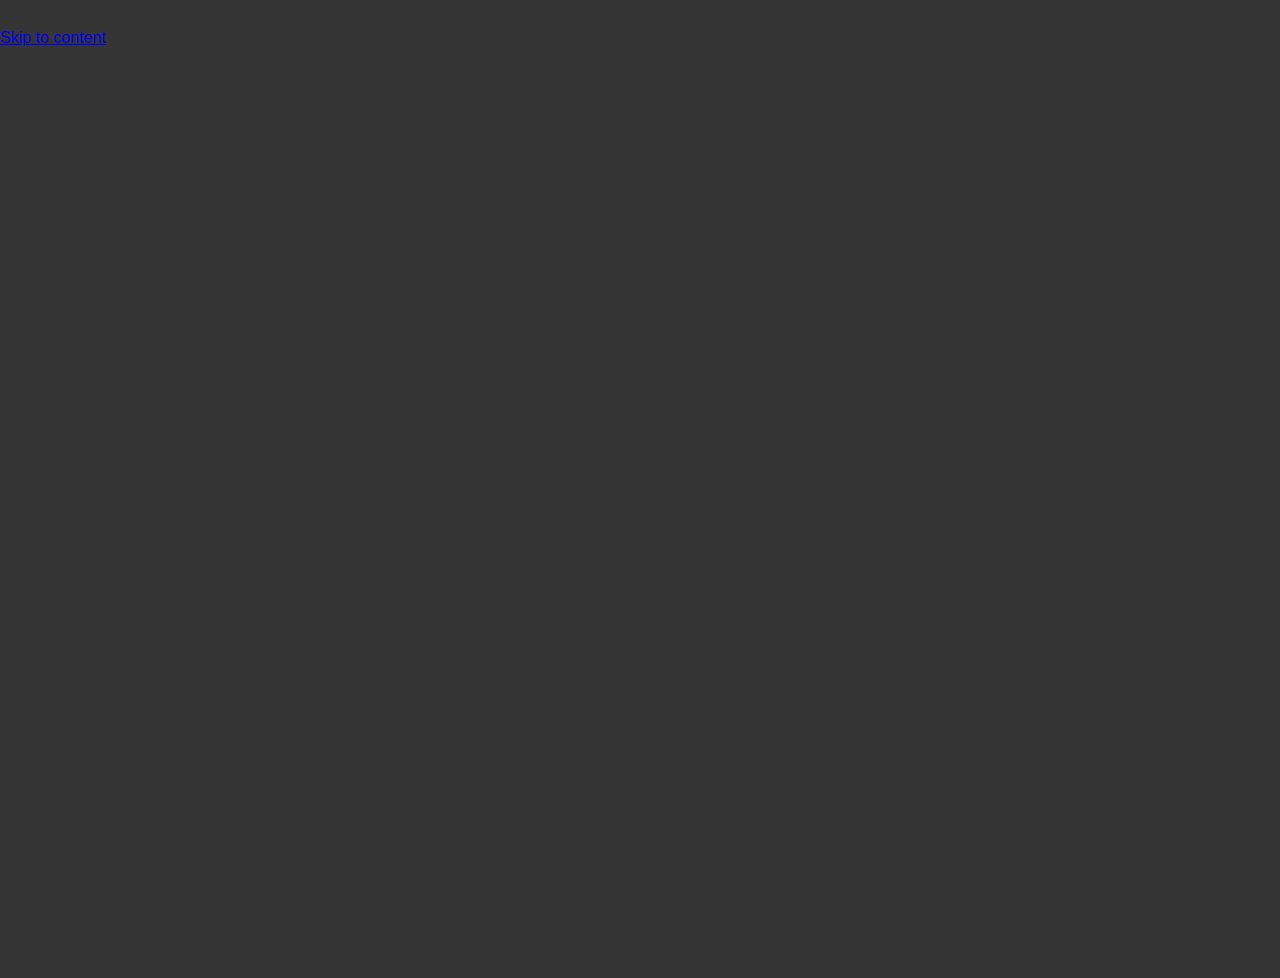
<file: sipurim/contact.html>
﻿<!doctype html>
<html lang="hebrew">
<head>
    <meta charset="utf-8" />
    <title>צור קשר-סיפורי שכונות</title>
    <meta name="description" content="סיפורי שכונות" />
    <meta name="keywords" content="צור קשר, סיפורי שכונות, מכון טכנולוגי חולון" />
    <meta name="author" content="טל בר יוסף, ניב בירו, אור אסם" />
    <meta name="viewport" content="width=device-width, initial-scale=1.0, user-scalable=yes">

    <!-- CSS -->
    <link href="styles/reset.css" rel="stylesheet" />
    <link href="styles/myStyle.css" rel="stylesheet" />
    <link rel="icon" href="Images/favicon.png">

    <!-- Scripts -->
    <script src="jScripts/jquery-1.12.0.min.js"></script>
    <script src="https://webdevelopmentcourse.github.io/contactUs/WebDevelopmentCourse/jScripts/contactUs.js" type="text/javascript"></script>

</head>
<body id="contact">
    <ul id="skip">
        <li><a href="#content-anchor">Skip to content</a></li>
    </ul>

    <header class="header">


        <nav id="topnav">

            <ul>
                <li id="logotop"> <a href=index.html><img src="images/logo.png" id="logo" alt="לוגו" style="width:90px;height:90px;top:35px"></a> </li>

                <li>
                    <a href=“#culinary”>  סיפורים מהמטבח </a>
                    <ul>
                        <li class="navtitle" id="navflor">פלורנטין</li>
                        <li> <a href=kiosko.html> "קיוסקו" </a> </li>
                        <li> <a href=#culinaryHatikva” class="notActive"> "דדה" </a> </li>
                        <li> <a href=#culinaryFlor” class="notActive"> הכריך של הדודות </a> </li>
                        <li class="navtitle" id="navneve">נווה צדק</li>
                        <li> <a href=#culinaryHatikva” class="notActive"> גלידה "אניטה" </a> </li>
                        <li> <a href=#culinaryFlor”> המטבח התימני של ענת </a> </li>
                        <li class="navtitle" id="navtikva">שכונת התקווה</li>
                        <li> <a href=#culinaryHatikva” class="notActive"> "סאלוף" </a> </li>
                        <li> <a href=#culinaryFlor” class="notActive"> "מלבי אקספרס" </a> </li>
                    </ul>
                </li>
                <li>
                    <a href=“#people”> סיפורי קהילה </a>
                    <ul>
                        <li class="navtitle" id="navflor">פלורנטין</li>
                        <li> <a href=shane.html class="notActive"> שיין- אמן ומעצב </a> </li>
                        <li> <a href=#culinaryHatikva” class="notActive"> סיפורה של סימה</a> </li>
                        <li> <a href=#culinaryFlor” class="notActive"> קואופרטיב  "מקומי" </a> </li>
                        <li class="navtitle" id="navneve">נווה צדק</li>
                        <li> <a href=#culinaryHatikva” class="notActive">גילדת הצורפים </a> </li>
                        <li> <a href=#culinaryFlor” class="notActive"> דיאנה- שגרירה של שלום </a> </li>
                        <li class="navtitle" id="navtikva">שכונת התקווה</li>
                        <li> <a href=#culinaryHatikva” class="notActive"> האגוס- דייר חדש </a> </li>
                        <li> <a href=#culinaryFlor” class="notActive">"על הרצף" </a> </li>
                    </ul>
                </li>
                <li>
                    <a href=“#streets”> סיפורי רחוב</a>
                    <ul>
                        <li class="navtitle" id="navflor">פלורנטין</li>
                        <li> <a href=#culinaryNeve” class="notActive"> רחוב מזרחי </a> </li>
                        <li> <a href=#culinaryHatikva” class="notActive">רחוב פרנקל </a> </li>
                        <li> <a href=#culinaryFlor” class="notActive"> שדרות וושינגטון </a> </li>
                        <li class="navtitle" id="navneve">נווה צדק</li>
                        <li> <a href=#culinaryHatikva” class="notActive">רחוב שלוש </a> </li>
                        <li> <a href=#culinaryFlor” class="notActive"> רחוב פינס</a> </li>
                        <li class="navtitle" id="navtikva">שכונת התקווה</li>
                        <li> <a href=#culinaryHatikva” class="notActive"> סמטת השוק </a> </li>
                        <li> <a href=#culinaryFlor” class="notActive"> רחוב האצ"ל </a> </li>
                    </ul>
                </li>
                <li> <a href="#interactiv" class="notActive"> מפה אינטראקטיבית  </a> </li>
            </ul>
        </nav>
        <a name="content-anchor" class="accessibility">Main Content</a>

    </header>
    <form class="form">
        <h1 id="contacttitle">צרו עימנו קשר</h1>
        <input type="hidden" id="myEmail" name="name" value="talb591994@gmail.com">
        <label for="FirstName">
            שם פרטי:
            <input type="text" id="FirstName" placeholder="הכנס את שמך הפרטי" />
        </label>
        <label for="LastName">
            שם משפחה:
            <input type="text" id="LastName" placeholder="הכנס את שם משפחך" />
        </label>
        <label for="male">
            <input type="radio" id="male" name="gender" checked /> זכר
        </label>
        <label for="female">
            <input type="radio" id="female" name="gender" /> נקבה
        </label>
        <label for="mySelect">
            האם האתר היה לטעמך?
            <select id="mySelect">
                <option value="1"> כן</option>
                <option value="2" selected> לא</option>
                <option value="3" selected> ככה ככה</option>
            </select>
        </label>

        <label for="myMS">
            אם בא לך לכתוב לנו משהו, אנחנו נשמח(:
            <textarea id="myMS"></textarea>
        </label>

        <input type="submit" id="Send" value="שלח">
        <div id="feedback"></div>
    </form>



    <footer class="footer">
        <nav id="footerNav">
            <ul id="contactfoot">
                <li><a href="contact.html"><div id="contli"></div> צור קשר</a></li>

                <li><a href="about.html"><div id="aboutli"></div>אודות</a></li>

                <li><a href="map.html"><div id="mapli"></div>מפת אתר</a></li>
            </ul>
        </nav>
    </footer>
    </div>
</body>
</html>
</file>
<file: sipurim/styles/myStyle.css>
@import url('https://fonts.googleapis.com/css?family=Assistant');
@import url('https://fonts.googleapis.com/css?family=Amatic+SC');

.notActive {
    cursor: not-allowed;
}

/*Global-style*/
body {
    width: 1525px;
    margin: auto;
    direction: rtl;
    background-color: rgba(32, 31, 31, 0.9);
    overflow-x: hidden;
}


header {
    height: 81px;
    position: fixed;
    z-index: 10;
    top: -2px;
    width: 1440px;
}



#container {
    position: relative;
    z-index: 1;
    width: 960px;
    right: 21%;
    font-family: 'Assistant', sans-serif;
}

.accessibility {
    position: absolute;
    visibility: hidden;
}

#skip {
    position: absolute;
    left: 0;
    top: 0;
    width: 100%;
    margin-left: 0;
    text-align: center;
    list-style: outside none;
}

    #skip li {
        list-style-type: none
    }

    #skip a {
        position: absolute;
        left: -99999px;
        top: 30px;
    }

        #skip a:focus, #skip a:active {
            position: relative;
            left: 0;
            z-index: 9999;
            width: 75%;
            height: auto;
            margin: 0 auto;
            padding: 30px 45px;
            text-align: center;
            text-decoration: none;
            letter-spacing: -4px !important;
            font: bold 50px "Arial", "Freesans", sans-serif !important;
            color: #AEAEFE;
            background: transparent url(transparent.png) repeat scroll 0 0;
            border: 1px dotted #ffb4db;
        }



#homePage {
    position: relative;
    top: 200px;
    z-index: 2;
}
/* top Navigatin */
#topnav {
    position: absolute;
    width: 100%;
    right: -320px;
}

    #topnav ul {
        width: 1525px;
        background-color: rgba(32, 31, 31, 0.84);
        height: 109px;
    }

        #topnav ul li {
            display: inline-block;
            position: relative;
            height: 10px;
            right: 25px;
            top: -5px;
        }


            #topnav ul li a {
                display: block;
                color: white;
                width: 190px;
                height: 50px;
                margin-right: 50px;
                text-decoration: none;
                text-align: center;
                font-size: 17pt;
                position: relative;
                padding-left: 10px;
                z-index: 1000;
                bottom: 20px;
                padding-bottom: 40px;
            }


                #topnav ul li a:hover {
                    color: rgb(245, 224, 40);
                }


            #topnav ul li ul {
                display: none;
                position: absolute;
                top: 94px;
                left: 115px;
                background-color: rgba(46, 46, 46, 0);
            }

                #topnav ul li ul li {
                    top: -51px;
                    height: 050px;
                    width: 220px;
                    background-color: rgba(46, 46, 46, 0.905);
                }

                    #topnav ul li ul li a {
                        top: 10px;
                        left: 45px;
                        height: 40px;
                        width: 96%;
                    }



            #topnav ul li:hover > ul {
                display: block;
                width: 120px;
            }

.navtitle {
    color: white;
    font-size: 30px;
    text-align: center;
    padding-top: 20px;
    height: 40px;
}

#navflor {
    background-image: url(../images/mustard.png);
    background-size: cover;
    background-repeat: no-repeat;
}

#navneve {
    background-image: url(../images/pink.png);
    background-size: 150%;
    background-repeat: no-repeat;
    background-position-x: -100px;
}

#navtikva {
    background-image: url('../images/navy (1).png');
    background-size: cover;
    background-repeat: no-repeat;
}
/* logo */


#logo {
    margin-right: 580px;
    display: inline-block;
    position: relative;
    z-index: 999;
    right: -550px;
    top: -5px;
    background-color: rgba(0, 0, 0, 0);
}


/*  home page-florentin */

#flortxt {
    position: relative;
    top: 102px;
}


#florSection {
    height: 750px;
    width: 160%;
    background-image: url('../images/backgrownd.jpg');
    background-size: cover;
    background-repeat: no-repeat;
    background-position-x: 100%;
    position: relative;
    z-index: -10;
    margin-right: -33%;
}


#titleH2F {
    font-family: 'Amatic SC', cursive;
    font-size: 35pt;
    background-color: rgb(160, 153, 90);
    color: rgb(255, 242, 231);
    width: 480px;
    height: 60px;
    padding-right: 10px;
    margin-right: 316px;
    margin-top: -195px;
    letter-spacing: 3px;
}

#neighflorP {
    font-family: 'Assistant', sans-serif;
    width: 280px;
    height: 320px;
    font-size: 18pt;
    background-color: rgba(68, 66, 66, 0.918);
    color: rgb(255, 242, 231);
    padding-top: 15px;
    padding-right: 10px;
    margin-right: 316px;
    letter-spacing: 1.5px;
    text-align: right;
    line-height: 1.3;
}

#linkPassFlorentin {
    width: 280px;
    height: 50px;
    font-size: 18pt;
    background-color: rgba(160, 153, 90, 0.795);
    color: rgb(255, 242, 231);
    padding-top: 20px;
    padding-right: 10px;
    margin-right: 316px;
    letter-spacing: 1.5px;
    text-decoration: none;
}

    #linkPassFlorentin a {
        font-family: 'Assistant', sans-serif;
        text-decoration: none;
        color: rgb(255, 242, 231);
    }

        #linkPassFlorentin a:hover {
            border-bottom: 3px solid rgb(255, 232, 232);
        }



#neighPass {
    background-color: rgb(160, 153, 90);
}


/* home page- neve tzedek  */

#tzedekSection {
    position: relative;
    top: 5px;
    height: 750px;
    width: 160%;
    background-image: url('../images/neve2.png');
    background-size: cover;
    background-repeat: no-repeat;
    margin-right: -33%;
}


#titleH2N {
    font-family: 'Amatic SC', cursive;
    font-size: 35pt;
    background-color: rgb(236, 173, 187);
    color: rgb(255, 242, 231);
    width: 479px;
    height: 60px;
    padding-top: 5px;
    padding-right: 145px;
    margin-right: 652px;
    letter-spacing: 3px;
}

#neighNeveP {
    width: 280px;
    height: 350px;
    font-size: 18pt;
    font-family: 'Assistant', sans-serif;
    background-color: rgba(68, 66, 66, 0.918);
    color: rgb(255, 242, 231);
    padding-top: 15px;
    padding-right: 10px;
    margin-right: 985px;
    letter-spacing: 1.5px;
    text-align: right;
    line-height: 1.3;
}


#linkPassNeve {
    width: 280px;
    height: 50px;
    font-size: 18pt;
    background-color: rgb(236, 173, 187);
    color: rgb(255, 242, 231);
    padding-top: 20px;
    padding-right: 10px;
    margin-right: 984px;
    letter-spacing: 1.5px;
    text-decoration: none;
}

    #linkPassNeve a {
        font-family: 'Assistant', sans-serif;
        text-decoration: none;
        color: rgb(255, 242, 231);
    }

        #linkPassNeve a:hover {
            border-bottom: 3px solid rgb(255, 232, 232);
        }

/*  home page- hatikva */


#hatikvaSection {
    height: 750px;
    width: 160%;
    background-image: url('../images/hatikva.jpeg');
    background-size: cover;
    background-repeat: no-repeat;
    margin-top: -5px;
    position: relative;
    top: 12px;
    margin-right: -33%;
}


#titleH2H {
    font-family: 'Amatic SC', cursive;
    font-size: 35pt;
    background-color: rgb(66, 108, 199);
    color: rgb(255, 242, 231);
    width: 480px;
    height: 60px;
    padding-right: 10px;
    margin-right: 316px;
    margin-top: 5px;
    letter-spacing: 3px;
}


#neighHatikvaP {
    font-family: 'Assistant', sans-serif;
    width: 280px;
    height: 355px;
    font-size: 18pt;
    background-color: rgba(68, 66, 66, 0.918);
    color: rgb(255, 242, 231);
    padding-top: 15px;
    padding-right: 10px;
    margin-right: 316px;
    letter-spacing: 1.5px;
    text-align: right;
    line-height: 1.3;
}

#linkPassHatikva {
    width: 280px;
    height: 50px;
    font-size: 18pt;
    background-color: rgb(66, 108, 199);
    color: rgb(255, 242, 231);
    padding-top: 20px;
    padding-right: 10px;
    margin-right: 316px;
    letter-spacing: 1.5px;
    text-decoration: none;
}

    #linkPassHatikva a {
        font-family: 'Assistant', sans-serif;
        text-decoration: none;
        color: rgb(255, 242, 231);
    }



        #linkPassHatikva a:hover {
            border-bottom: 3px solid rgb(255, 232, 232);
        }






/* about */

#aboutbody {
    background-image: url('../images/art.JPG');
    background-size: cover;
    background-repeat: no-repeat;
}

#aboutsection {
    position: relative;
    background-color: #00000085;
    width: 159%;
    height: 1405px;
    color: rgb(255, 255, 255);
    line-height: 1.8;
    padding-top: 170px;
    left: 320px;
}

#nivPic {
    position: relative;
    right: 490px;
    top: 70px;
}

#orPic {
    position: relative;
    right: 490px;
    top: 70px;
}

#talPic {
    position: relative;
    right: 490px;
    top: 70px;
}

#aboutTitle1 {
    font-size: 58pt;
    position: relative;
    text-align: center;
}

#aboutp {
    position: relative;
    text-align: center;
}

#aboutp2 {
    position: relative;
    text-align: right;
    padding-top: 50px;
    right: 490px;
}

#coursText {
    position: relative;
    right: 510px;
    padding-top: 100px;
}

#coursList {
    position: relative;
    right: 510px;
    padding-top: 10px
}

#hit {
    position: relative;
    background-color: #ffffff80;
    bottom: 320px;
    right: 315px;
    border-radius: 50%;
    width: 290px;
    height: 290px;
}

    #hit a {
        position: relative;
        right: 95px;
    }

#tlm {
    position: relative;
    margin-right: -247px;
    top: 50px;
    font-size: 18px;
    color: hsl(182, 99%, 27%);
}

#pageListAbout {
    position: relative;
    right: 510px;
    padding-top: 10px
}

#pagesList {
    position: relative;
    right: 510px;
    padding-top: 10px;
}

    #pagesList a {
        color: white;
    }


#orPic {
    background-image: url('../images/or.jpeg');
    background-size: cover;
    background-repeat: no-repeat;
    height: 150px;
    width: 150px;
    display: inline-block;
    border-radius: 50%;
    margin-right: 15px;
}

#nivPic {
    background-image: url('../images/niv.jpeg');
    background-size: cover;
    background-repeat: no-repeat;
    height: 150px;
    width: 150px;
    display: inline-block;
    margin-right: 25px;
    margin-left: 25px;
    border-radius: 50%;
}

#talPic {
    background-image: url('../images/tal.jpg');
    background-size: cover;
    background-repeat: no-repeat;
    height: 150px;
    width: 150px;
    display: inline-block;
    border-radius: 50%;
}

#aboutnav {
    position: relative;
    top: 230px;
    background-color: #ffffff80;
    height: 120px;
    width: 100%;
}

    #aboutnav a {
        color: black;
        position: relative;
        left: 20px;
    }

/* map web */

#mapbody {
    background-image: url('../images/briks.jpg');
    background-size: cover;
    background-repeat: no-repeat;
    height: 100%;
    background-color: #00000085;
    margin-right: 20px;
    margin-left: 20px;
}

#firstTitleMap {
    text-align: center;
    font-size: 25pt;
    position: relative;
    top: 200px;
}

.mapL {
    position: relative;
    display: inline-block;
    color: dimgray;
    top: 300px;
    margin-bottom: 500px;
    text-align: right;
    font-size: 18pt;
    text-decoration: none;
    right: 25%;
}

    .mapL a {
        color: gray;
        text-decoration: none;
    }

        .mapL a:hover {
            color: blue;
        }

.grayL a {
    color: black;
    text-decoration: underline;
}

    .grayL a:hover {
        color: black;
    }



/* contact */

#contacttitle {
    font-size: 30pt;
}

#contact {
    position: relative;
    right: 27.5%;
    background-image: url('../images/doortzedek.jpg');
    background-size: cover;
    background-repeat: no-repeat;
}

.form {
    position: relative;
    top: 105px;
    margin-bottom: 193px;
    background-color: #00000085;
    width: 98.5%;
    height: 665px;
    left: 316px;
    color: rgb(255, 255, 255);
    line-height: 1.8;
    padding-right: 20px;
    font-size: 18pt;
}

label {
    display: block;
    margin-top: 10px;
}

input[type ='text'], input[type ='password'], textarea, select {
    display: block;
    margin-bottom: 15px;
}

input[type ='submit'] {
    margin-top: 10px;
}




/* florentin-page */

#passage1 {
    top: -235px;
    position: absolute;
    height: 500px;
    width: 162%;
    right: -340px;
    background-repeat: no-repeat;
    margin-bottom: 300px;
    background-image: url(../images/catagory.png)
}

    #passage1 h1 {
        position: relative;
        top: 80px;
        font-family: 'Amatic SC', cursive;
        font-size: 100px;
        text-align: center;
        color: rgb(255, 242, 231);
    }

#passage2 {
    position: absolute;
    right: -340px;
    top: -405px;
    height: 500px;
    width: 162%;
    background-repeat: no-repeat;
    margin-bottom: 300px;
    background-image: url(../images/catagory.png);
    
}

    #passage2 h1 {
        position: relative;
        font-family: 'Amatic SC', cursive;
        font-size: 100px;
        top: 80px;
        text-align: center;
        color: rgb(255, 242, 231);
    }

#passage3 {
    position: absolute;
    right: -340px;
    top: -412px;
    height: 500px;
    width: 162%;
    background-repeat: no-repeat;
    margin-bottom: 300px;
    background-image: url(../images/catagory.png)
}

    #passage3 h1 {
        position: relative;
        top: 80px;
        font-family: 'Amatic SC', cursive;
        font-size: 100px;
        text-align: center;
        color: rgb(255, 242, 231);
    }


/* florentin video section */

#florvidtxt {
    position: relative;
    top: 102px;
}


#florvidSection {
    height: 642px;
    width: 100%;
    position: relative;
    z-index: -10;
    top: -90px;
}


#titleH2florvid {
    font-family: 'Amatic SC', cursive;
    font-size: 35pt;
    background-color: rgb(160, 153, 90);
    color: rgb(255, 242, 231);
    width: 480px;
    height: 60px;
    padding-right: 10px;
    margin-right: 15px;
    margin-top: -195px;
    letter-spacing: 3px;
}

#neighflorvidP {
    width: 280px;
    height: 320px;
    font-size: 18pt;
    background-color: rgba(68, 66, 66, 0.918);
    color: rgb(255, 242, 231);
    padding-top: 15px;
    padding-right: 10px;
    margin-right: 15px;
    letter-spacing: 1.5px;
    text-align: right;
    line-height: 1.3;
}

#linkPassflorvid {
    width: 280px;
    height: 50px;
    font-size: 18pt;
    background-color: rgba(160, 153, 90, 0.795);
    color: rgb(255, 242, 231);
    padding-top: 20px;
    padding-right: 10px;
    margin-right: 15px;
    letter-spacing: 1.5px;
    text-decoration: none;
}

    #linkPassflorvid a {
        text-decoration: none;
        color: rgb(255, 242, 231);
    }

        #linkPassflorvid a:hover {
            border-bottom: 3px solid rgb(255, 232, 232);
        }



#neighPass {
    background-color: rgb(160, 153, 90);
}

videoStyle {
    padding-top: 0px;
    width: 80%;
    padding-left: 10%;
    padding-right: 10%;
}


#florvideo {
    position: relative;
    bottom: 95px;
}

.videoTitle {
    height: 30px;
    width: 50px;
    font-family: 'Amatic SC', cursive;
    font-size: 30px;
    color: rgba(241, 231, 231, 0.85);
    -webkit-text-stroke: 5px black;
}
/* floerntine community section */

#communFlor {
    position: relative;
    top: 5px;
    height: 1250px;
    width: 100%;
    background-size: cover;
    background-repeat: no-repeat;
    top: -90px;
}

/* floerntine food section */
#foodFlor {
    position: relative;
    top: 5px;
    height: 1170px;
    width: 100%;
    background-size: cover;
    background-repeat: no-repeat;
    top: -90px;
}


/*florentine street section*/

#streetFlor {
    position: relative;
    top: 5px;
    height: 1250px;
    width: 100%;
    background-size: cover;
    background-repeat: no-repeat;
    top: -90px;
}

/*kiosko*/

#kioskoPage {
    position: relative;
    top: 200px;
}

#story1 {
    height: 680px;
    width: 160%;
    background-image: url('../images/yotam.jpg');
    background-size: cover;
    background-repeat: no-repeat;
    margin-top: -5px;
    position: relative;
    top: -90px;
    left: 315px
}

#title {
    font-family: 'Amatic SC', cursive;
    font-size: 35pt;
    background-color: rgb(236, 173, 187);
    color: rgb(255, 242, 231);
    width: 479px;
    height: 60px;
    padding-top: 5px;
    padding-right: 145px;
    margin-right: 895px;
    letter-spacing: 3px;
}

#firstPkiosko {
    width: 280px;
    height: 100%;
    font-size: 17pt;
    font-family: 'Assistant', sans-serif;
    background-color: rgba(68, 66, 66, 0.918);
    color: rgb(255, 242, 231);
    padding-top: 15px;
    padding-right: 10px;
    margin-right: 985px;
    letter-spacing: 1.5px;
    text-align: right;
    line-height: 1.4;
}

#story2 {
    height: 680px;
    width: 160%;
    background-image: url('../images/kiosko.jpg');
    background-size: cover;
    background-repeat: no-repeat;
    margin-top: -5px;
    position: relative;
    top: -90px;
    left: 315px
}


#secPkiosko {
    font-family: 'Assistant', sans-serif;
    width: 280px;
    height: 100%;
    font-size: 17pt;
    background-color: rgba(68, 66, 66, 0.918);
    color: rgb(255, 242, 231);
    padding-top: 15px;
    margin-right: 318px;
    padding-right: 10px;
    letter-spacing: 1.5px;
    text-align: right;
    line-height: 1.4;
}

#story3 {
    height: 680px;
    width: 160%;
    background-image: url('../images/kiosko.counter.jpeg');
    background-size: cover;
    background-repeat: no-repeat;
    margin-top: -5px;
    position: relative;
    top: -90px;
    left: 315px
}

#thirdPkiosko {
    width: 280px;
    height: 98%;
    font-size: 17pt;
    font-family: 'Assistant', sans-serif;
    background-color: rgba(68, 66, 66, 0.918);
    color: rgb(255, 242, 231);
    padding-top: 15px;
    padding-right: 10px;
    padding-left: 10px;
    margin-right: 985px;
    letter-spacing: 1.5px;
    text-align: right;
    line-height: 1.4;
}



/* footer */

.footer ul {
    position: relative;
    top: -89px;
    left: 315px;
    height: 120px;
    width: 1535px;
    background-color: #404042e6;
    float: right;
    text-align: center;
}

.footer li {
    display: inline-block;
    font-size: 15pt;
    padding-top: 10px;
}

.footer ul a {
    color: aliceblue;
    text-decoration: none;
    margin-left: 30px;
    text-align: right;
}

    .footer ul a:hover {
        color: rgb(245, 224, 40);
        border-bottom: 1px solid rgb(245, 224, 40);
    }

/* footer-florentine */

#footerNavF ul {
    position: relative;
    top: 30px;
    left: 315px;
    height: 120px;
    width: 1535px;
    background-color: #404042e6;
    float: right;
    text-align: center;
}

#footerNavF li {
    display: inline-block;
    font-size: 15pt;
    padding-top: 10px;
}

#footerNavF ul a {
    color: aliceblue;
    text-decoration: none;
    margin-left: 30px;
    text-align: right;
}

#footer ul a:hover {
    color: rgb(245, 224, 40);
    border-bottom: 1px solid rgb(245, 224, 40);
}
</file>
